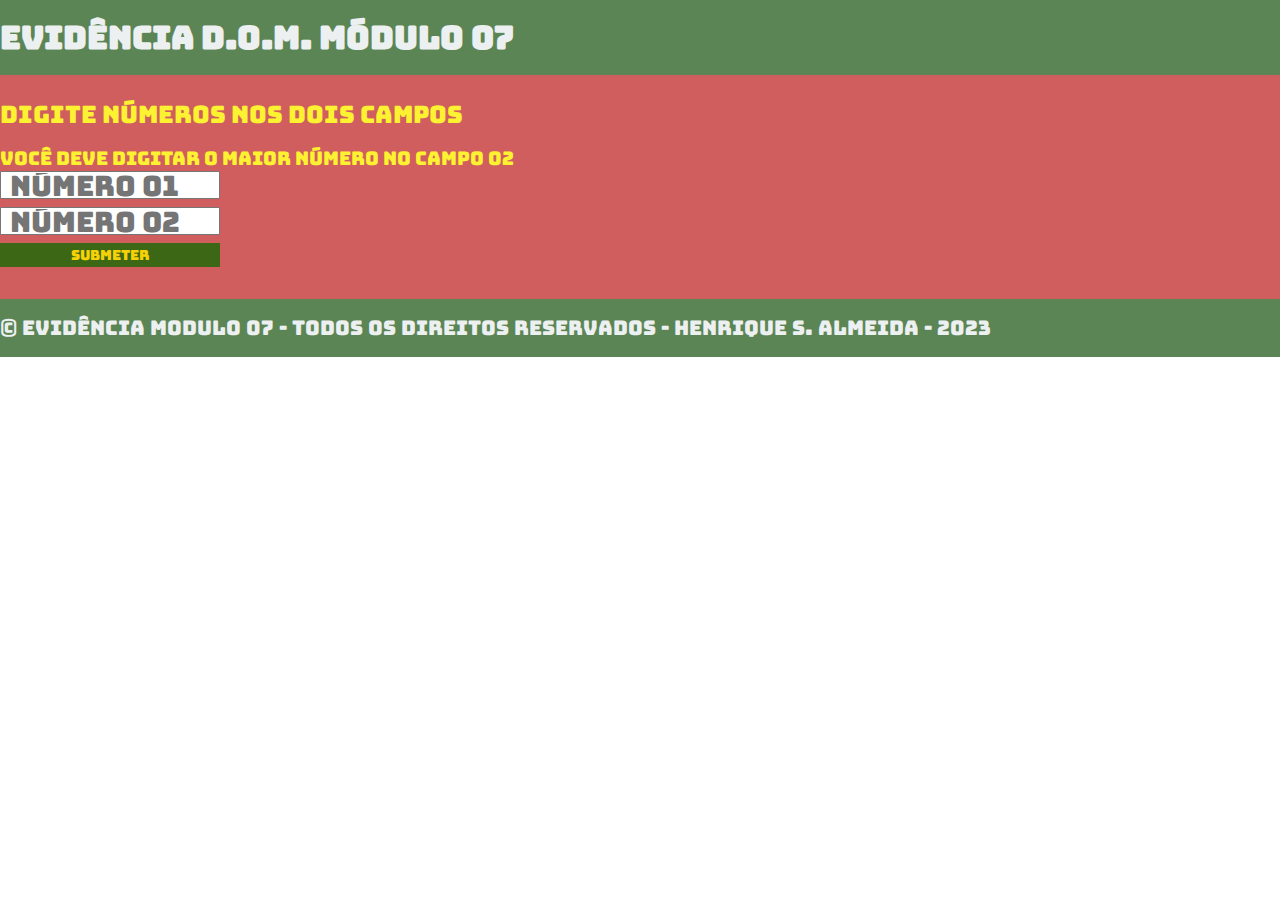
<file: index.html>
<!DOCTYPE html>
<html lang="pt-br">
<head>
    <meta charset="UTF-8">
    <meta htgames tp-equiv="X-UA-Compatible" content="IE=edge">
    <meta name="viewport" content="width=device-width, initial-scale=1.0">
    <title>Evidêcia D.O.M.</title>
    <link rel="stylesheet" href="./main.css">     
    <form action="./telaOk.html" method="post" name="form">
 <!-- para adcionar font no site -->
    <link rel="preconnect" href="https://fonts.googleapis.com">
    <link rel="preconnect" href="https://fonts.gstatic.com" crossorigin>
    <link href="https://fonts.googleapis.com/css2?family=Bungee&family=Roboto&display=swap" rel="stylesheet">
</head>
<body>
    <header>
       <div class="conteiner">
        <h1>Evidência D.O.M. Módulo 07</h1>       
       </div>
    </header>   
    <section id="numeros">
        <div class="conteiner">
            <h2>Digite números nos dois campos</h2>
            <div class="numeros-div">
                <div>
                    <h3>Você deve digitar o maior número no campo 02</h3>
                    <form id="formNun">
                        <input id="Num01" type="number" placeholder="Número 01" required onblur="someBotao()"/>
                        <input id="Num02" type="number" placeholder="Número 02" required onblur="valNum()"/>
                        <p class="MSGtela"></p>                    
                        <p class="BotaoSN"><button type="submit">Submeter</button></p>
                    </form>
                </div>               
            </div>
        </div>
    </section>
    <footer>
        <div class="conteiner">
            <p> 
               &copy; Evidência modulo 07 - Todos os direitos reservados - Henrique S. Almeida - 2023
            </p>
        </div>
    </footer>
    <script src="./main.js"></script>
</body>
</html>
</file>
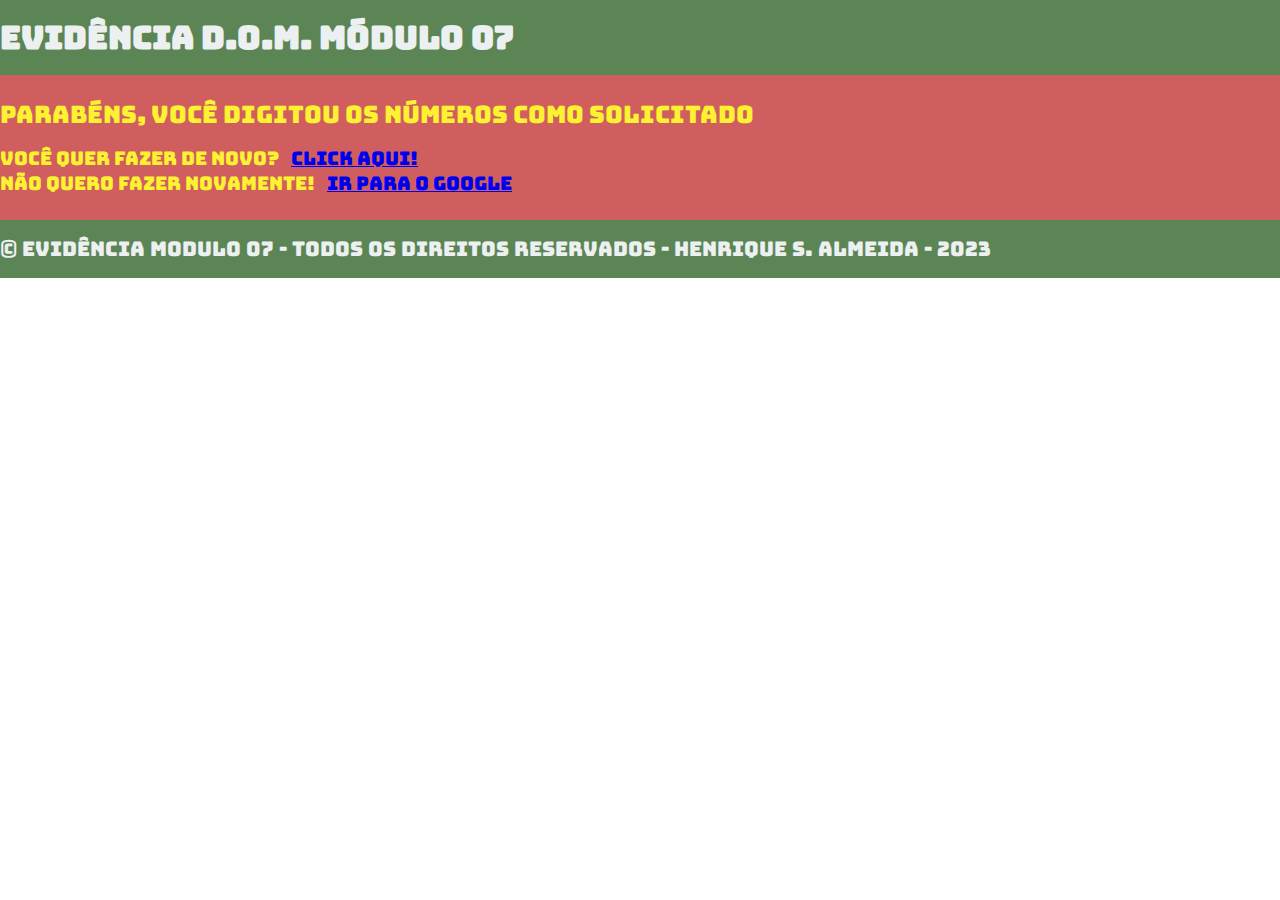
<file: telaOk.html>
<!DOCTYPE html>
<html lang="pt-br">
<head>
    <meta charset="UTF-8">
    <meta htgames tp-equiv="X-UA-Compatible" content="IE=edge">
    <meta name="viewport" content="width=device-width, initial-scale=1.0">
    <title>Evidêcia D.O.M.</title>
    <link rel="stylesheet" href="./main.css"> 
    
 <!-- para adcionar font no site -->
    <link rel="preconnect" href="https://fonts.googleapis.com">
    <link rel="preconnect" href="https://fonts.gstatic.com" crossorigin>
    <link href="https://fonts.googleapis.com/css2?family=Bungee&family=Roboto&display=swap" rel="stylesheet">
</head>
<body>
    <header>
       <div class="conteiner">
        <h1>Evidência D.O.M. Módulo 07</h1>       
       </div>
    </header>   
    <section id="numeros">
        <div class="conteiner">
            <h2>Parabéns, você digitou os números como solicitado </h2>
            <div class="numeros-div">
                <div>
                    <h3>Você quer fazer de novo? &nbsp;&nbsp;<a href="index.html">Click aqui!</a></h3>
                    <h3>Não quero fazer novamente! &nbsp;&nbsp;<a href="https://google.com">Ir para o Google</a> </h3>                    
                </div>               
            </div>
        </div> 
    </section>
    <footer>
        <div class="conteiner">
            <p> 
               &copy; Evidência modulo 07 - Todos os direitos reservados - Henrique S. Almeida - 2023
            </p>
        </div>
    </footer>
    <script src="./main.js"></script>
</body>
</html>
</file>
<file: main.css>
* {
    margin: 0;
    padding: 0;
    box-sizing: border-box;
}

header,
section h2, h3,
form button {
    font-family: 'bungee', cursive;
    font-weight: normal; 
}

body, input {
    font-family: 'bungee', cursive;
}

header {
    padding: 16px 0;
    background-color: #0b4800aa;
    color: #ecf0f1;
}

.conteiner{
    max-width: 1280px;
    width: 100%;
    margin: 0 auto;    
}

header .conteiner,
section .conteiner {
    display: flex;
    align-items: center;
    justify-content: space-between;
}

section .conteiner {
    align-items: flex-start;
}

section {
    padding: 24px 0;    
    color: #fcf231;     
    background-color: #bb1010ac;
}

section h2 {
    margin-bottom: 16px;
}

section p {
    margin-bottom: 8px;
}

#numeros .conteiner {
    display: block;
}

.numeros-div {
    display: flex;
    justify-content: space-between;
}

form input {
    display: block;
    width: 220px;
    height: 28px;
    margin-bottom: 8px;
    font-size: 28px;
    padding: 8px;
}

form button {
    display: block;
    width: 220px;
    height: auto;
    margin-bottom: 6px;
    padding: 3px;
    background-color: #106a00c5;
    color: #f5d105;
    border: none;
    cursor: pointer;  
    font-size: 14px;
}

form button:hover {
    background-color: #1cba00aa;
}

footer {    
    background-color:  #0b4800aa;
    color: #ecf0f1;
    padding: 16px 0;
    font-size: 20px;
}
</file>
